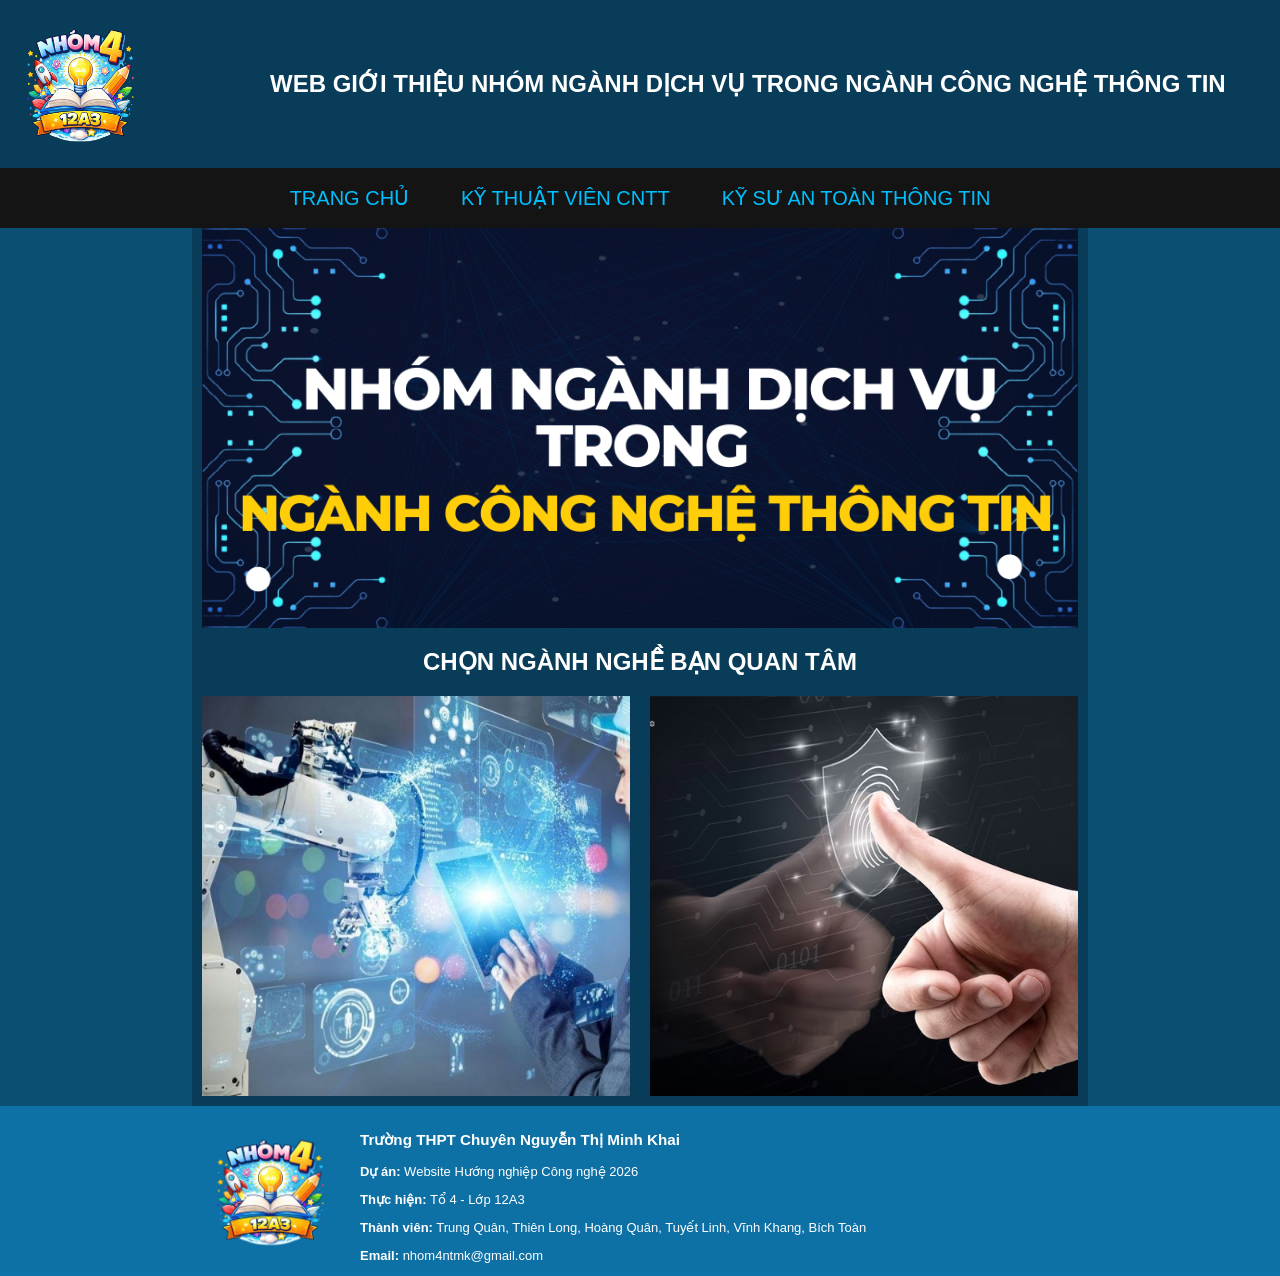
<file: index.html>
<!DOCTYPE html>
<html lang="vi">
<head>
    <meta charset="UTF-8">
    <title>Sơ đồ cấu trúc Website hướng nghiệp</title>
    <link rel = "stylesheet" href = "design.css">
</head>
<body style="background-color: rgb(11, 79, 115);">

    <header>
    <img src="img/logo.png" alt="Logo" class="header-img">
    <h2 class="header-text">WEB GIỚI THIỆU NHÓM NGÀNH DỊCH VỤ TRONG NGÀNH CÔNG NGHỆ THÔNG TIN</h1>
    </header>

    <nav>
        <a href="index.html"><button>TRANG CHỦ</button></a>
        <a href="index-cntt.html"><button>KỸ THUẬT VIÊN CNTT</button></a>
        <a href="index-attt.html"><button>KỸ SƯ AN TOÀN THÔNG TIN</button></a>
    </nav>

    <main class="main-content body-text-color">
        
        <div class="hero-banner">
            <img src="img/banner1.png" alt="1">
        </div>

        <h2>CHỌN NGÀNH NGHỀ BẠN QUAN TÂM</h2>

        <div class="career-container">
            
            <div class="career-box">
             <img src="img/topcv.jpg" alt="1">
             <div class="career-text">
             <h2>
                <a href="index-cntt.html">
                      <button>KỸ THUẬT VIÊN CÔNG NGHỆ THÔNG TIN</button>
                </a>
             </h2>

            </div>
        </div>

            <div class="career-box">
             <img src="img/topcv1.jpg" alt="2">
             <div class="career-text">
             <h2>
                 <a href="index-attt.html">
                     <button>KỸ SƯ AN TOÀN THÔNG TIN</button>
                 </a>
             </h2>

            </div>

        </div>
    </main>

    <footer>
        <div class="footer-box">
            <div class="footer-logo"><img src="img/logo.png" alt="Logo" class="header-img"></div>
            <div class="footer-text">
                 <h3>Trường THPT Chuyên Nguyễn Thị Minh Khai</h3>
                <p><strong>Dự án:</strong> Website Hướng nghiệp Công nghệ 2026</p>
                <p><strong>Thực hiện:</strong> Tổ 4 - Lớp 12A3</p>
                <p><strong>Thành viên:</strong> Trung Quân, Thiên Long, Hoàng Quân, Tuyết Linh, Vĩnh Khang, Bích Toàn</p>
                <p><strong>Email:</strong> nhom4ntmk@gmail.com</p>
            </div>
            <div class="footer-img">

            </div>
        </div>
    </footer>
</body>
</html>
</file>
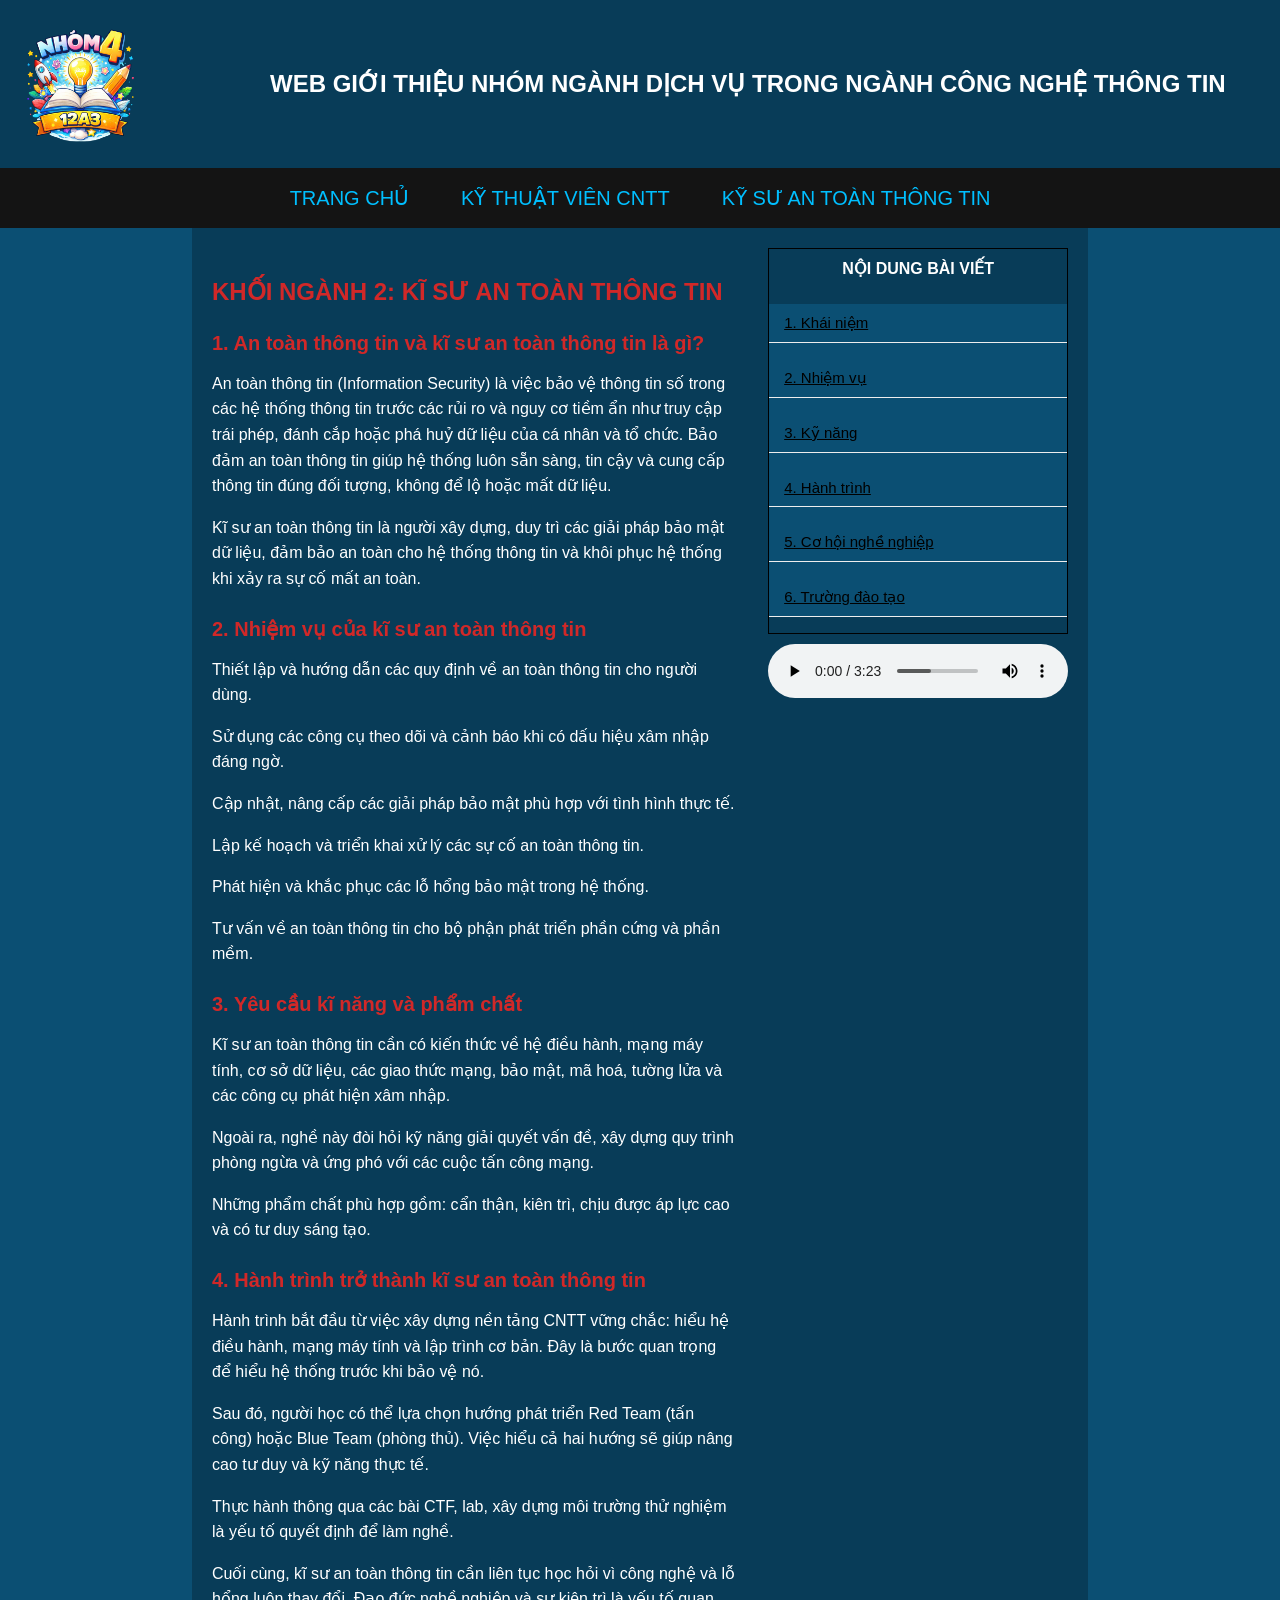
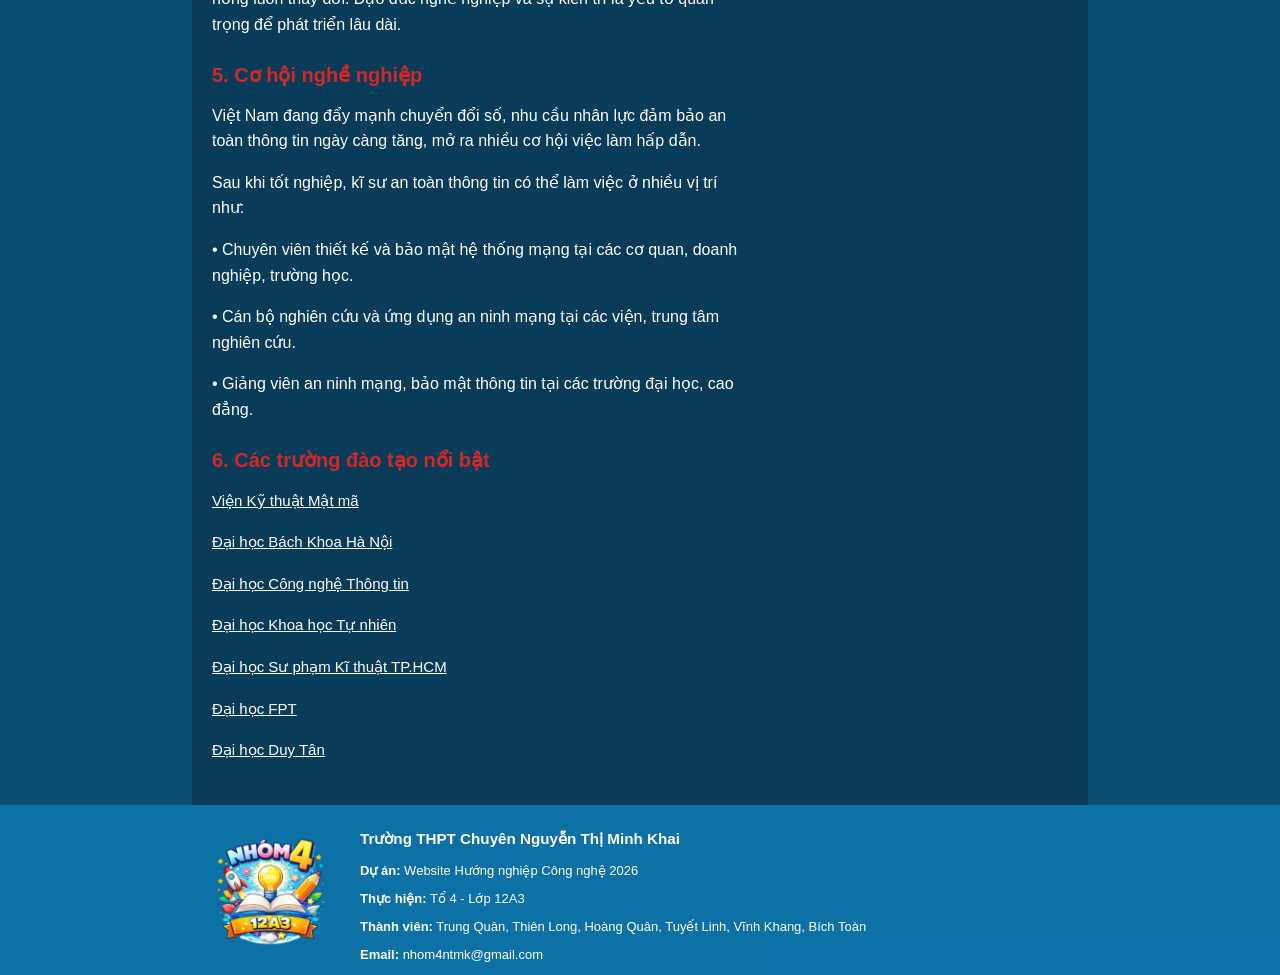
<file: index-attt.html>
<!DOCTYPE html>
<html lang="vi">
<head>
    <meta charset="UTF-8">
    <title>Kỹ sư An toàn Thông tin</title>
    <link rel="stylesheet" href="design.css">
</head>
<body style="background-color: rgb(11, 79, 115);">

<header>
    <img src="img/logo.png" alt="Logo" class="header-img">
    <h2 class="header-text">WEB GIỚI THIỆU NHÓM NGÀNH DỊCH VỤ TRONG NGÀNH CÔNG NGHỆ THÔNG TIN</h2>
</header>

<nav>
    <a href="index.html"><button>TRANG CHỦ</button></a>
    <a href="index-cntt.html"><button>KỸ THUẬT VIÊN CNTT</button></a>
    <a href="index-attt.html"><button>KỸ SƯ AN TOÀN THÔNG TIN</button></a>
</nav>

<main class="main-content body-text-color">
    <div class="body-container">
        <div class="body-main-content">

            <h2>KHỐI NGÀNH 2: KĨ SƯ AN TOÀN THÔNG TIN</h2>

            <h3 id="dinh-nghia">1. An toàn thông tin và kĩ sư an toàn thông tin là gì?</h3>
            <p>
                An toàn thông tin (Information Security) là việc bảo vệ thông tin số trong các hệ thống thông tin trước
                các rủi ro và nguy cơ tiềm ẩn như truy cập trái phép, đánh cắp hoặc phá huỷ dữ liệu của cá nhân và tổ chức.
                Bảo đảm an toàn thông tin giúp hệ thống luôn sẵn sàng, tin cậy và cung cấp thông tin đúng đối tượng,
                không để lộ hoặc mất dữ liệu.
            </p>
            <p>
                Kĩ sư an toàn thông tin là người xây dựng, duy trì các giải pháp bảo mật dữ liệu, đảm bảo an toàn cho hệ
                thống thông tin và khôi phục hệ thống khi xảy ra sự cố mất an toàn.
            </p>

            <h3 id="nhiem-vu">2. Nhiệm vụ của kĩ sư an toàn thông tin</h3>
            <p>Thiết lập và hướng dẫn các quy định về an toàn thông tin cho người dùng.</p>
            <p>Sử dụng các công cụ theo dõi và cảnh báo khi có dấu hiệu xâm nhập đáng ngờ.</p>
            <p>Cập nhật, nâng cấp các giải pháp bảo mật phù hợp với tình hình thực tế.</p>
            <p>Lập kế hoạch và triển khai xử lý các sự cố an toàn thông tin.</p>
            <p>Phát hiện và khắc phục các lỗ hổng bảo mật trong hệ thống.</p>
            <p>Tư vấn về an toàn thông tin cho bộ phận phát triển phần cứng và phần mềm.</p>

            <h3 id="ky-nang">3. Yêu cầu kĩ năng và phẩm chất</h3>
            <p>
                Kĩ sư an toàn thông tin cần có kiến thức về hệ điều hành, mạng máy tính, cơ sở dữ liệu, các giao thức mạng,
                bảo mật, mã hoá, tường lửa và các công cụ phát hiện xâm nhập.
            </p>
            <p>
                Ngoài ra, nghề này đòi hỏi kỹ năng giải quyết vấn đề, xây dựng quy trình phòng ngừa và ứng phó với các cuộc
                tấn công mạng.
            </p>
            <p>
                Những phẩm chất phù hợp gồm: cẩn thận, kiên trì, chịu được áp lực cao và có tư duy sáng tạo.
            </p>

            <h3 id="hanh-trinh">4. Hành trình trở thành kĩ sư an toàn thông tin</h3>
            <p>
                Hành trình bắt đầu từ việc xây dựng nền tảng CNTT vững chắc: hiểu hệ điều hành, mạng máy tính và lập trình cơ bản.
                Đây là bước quan trọng để hiểu hệ thống trước khi bảo vệ nó.
            </p>
            <p>
                Sau đó, người học có thể lựa chọn hướng phát triển Red Team (tấn công) hoặc Blue Team (phòng thủ).
                Việc hiểu cả hai hướng sẽ giúp nâng cao tư duy và kỹ năng thực tế.
            </p>
            <p>
                Thực hành thông qua các bài CTF, lab, xây dựng môi trường thử nghiệm là yếu tố quyết định để làm nghề.
            </p>
            <p>
                Cuối cùng, kĩ sư an toàn thông tin cần liên tục học hỏi vì công nghệ và lỗ hổng luôn thay đổi.
                Đạo đức nghề nghiệp và sự kiên trì là yếu tố quan trọng để phát triển lâu dài.
            </p>

            <h3 id="co-hoi">5. Cơ hội nghề nghiệp</h3>
            <p>
                Việt Nam đang đẩy mạnh chuyển đổi số, nhu cầu nhân lực đảm bảo an toàn thông tin ngày càng tăng,
                mở ra nhiều cơ hội việc làm hấp dẫn.
            </p>
            <p>Sau khi tốt nghiệp, kĩ sư an toàn thông tin có thể làm việc ở nhiều vị trí như:</p>
            <p>• Chuyên viên thiết kế và bảo mật hệ thống mạng tại các cơ quan, doanh nghiệp, trường học.</p>
            <p>• Cán bộ nghiên cứu và ứng dụng an ninh mạng tại các viện, trung tâm nghiên cứu.</p>
            <p>• Giảng viên an ninh mạng, bảo mật thông tin tại các trường đại học, cao đẳng.</p>

            <h3 id="truong">6. Các trường đào tạo nổi bật</h3>
            <p><a href="https://actvn.edu.vn/">Viện Kỹ thuật Mật mã</a></p>
            <p><a href="https://hust.edu.vn/" >Đại học Bách Khoa Hà Nội</a></p>
            <p><a href="https://www.uit.edu.vn/">Đại học Công nghệ Thông tin</a></p>
            <p><a href="https://hus.vnu.edu.vn/"> Đại học Khoa học Tự nhiên</a></p>
            <p><a href="https://hcmute.edu.vn/"> Đại học Sư phạm Kĩ thuật TP.HCM</a></p>
            <p><a href="https://daihoc.fpt.edu.vn/"> Đại học FPT</a></p>
            <p><a href="https://duytan.edu.vn/"> Đại học Duy Tân</a></p>

        </div>

        <div class="body-sidebar">
            <div class="sidebar-box">
                <div class="box-header">NỘI DUNG BÀI VIẾT</div>
                <div class="box-menu">
                    <p><a href="#dinh-nghia">1. Khái niệm</a></p>
                    <p><a href="#nhiem-vu">2. Nhiệm vụ</a></p>
                    <p><a href="#ky-nang">3. Kỹ năng</a></p>
                    <p><a href="#hanh-trinh">4. Hành trình</a></p>
                    <p><a href="#co-hoi">5. Cơ hội nghề nghiệp</a></p>
                    <p><a href="#truong">6. Trường đào tạo</a></p>
                </div>
            </div>

            <div class="sidebar-audio">
                <audio controls>
                    <source src="audio/attt.mp3">
                </audio>
            </div>
        </div>
    </div>
</main>

<footer>
    <div class="footer-box">
        <div class="footer-logo">
            <img src="img/logo.png" alt="Logo" class="header-img">
        </div>
        <div class="footer-text">
            <h3>Trường THPT Chuyên Nguyễn Thị Minh Khai</h3>
            <p><strong>Dự án:</strong> Website Hướng nghiệp Công nghệ 2026</p>
            <p><strong>Thực hiện:</strong> Tổ 4 - Lớp 12A3</p>
            <p><strong>Thành viên:</strong> Trung Quân, Thiên Long, Hoàng Quân, Tuyết Linh, Vĩnh Khang, Bích Toàn</p>
            <p><strong>Email:</strong> nhom4ntmk@gmail.com</p>
        </div>
    </div>
</footer>

</body>
</html>
</file>
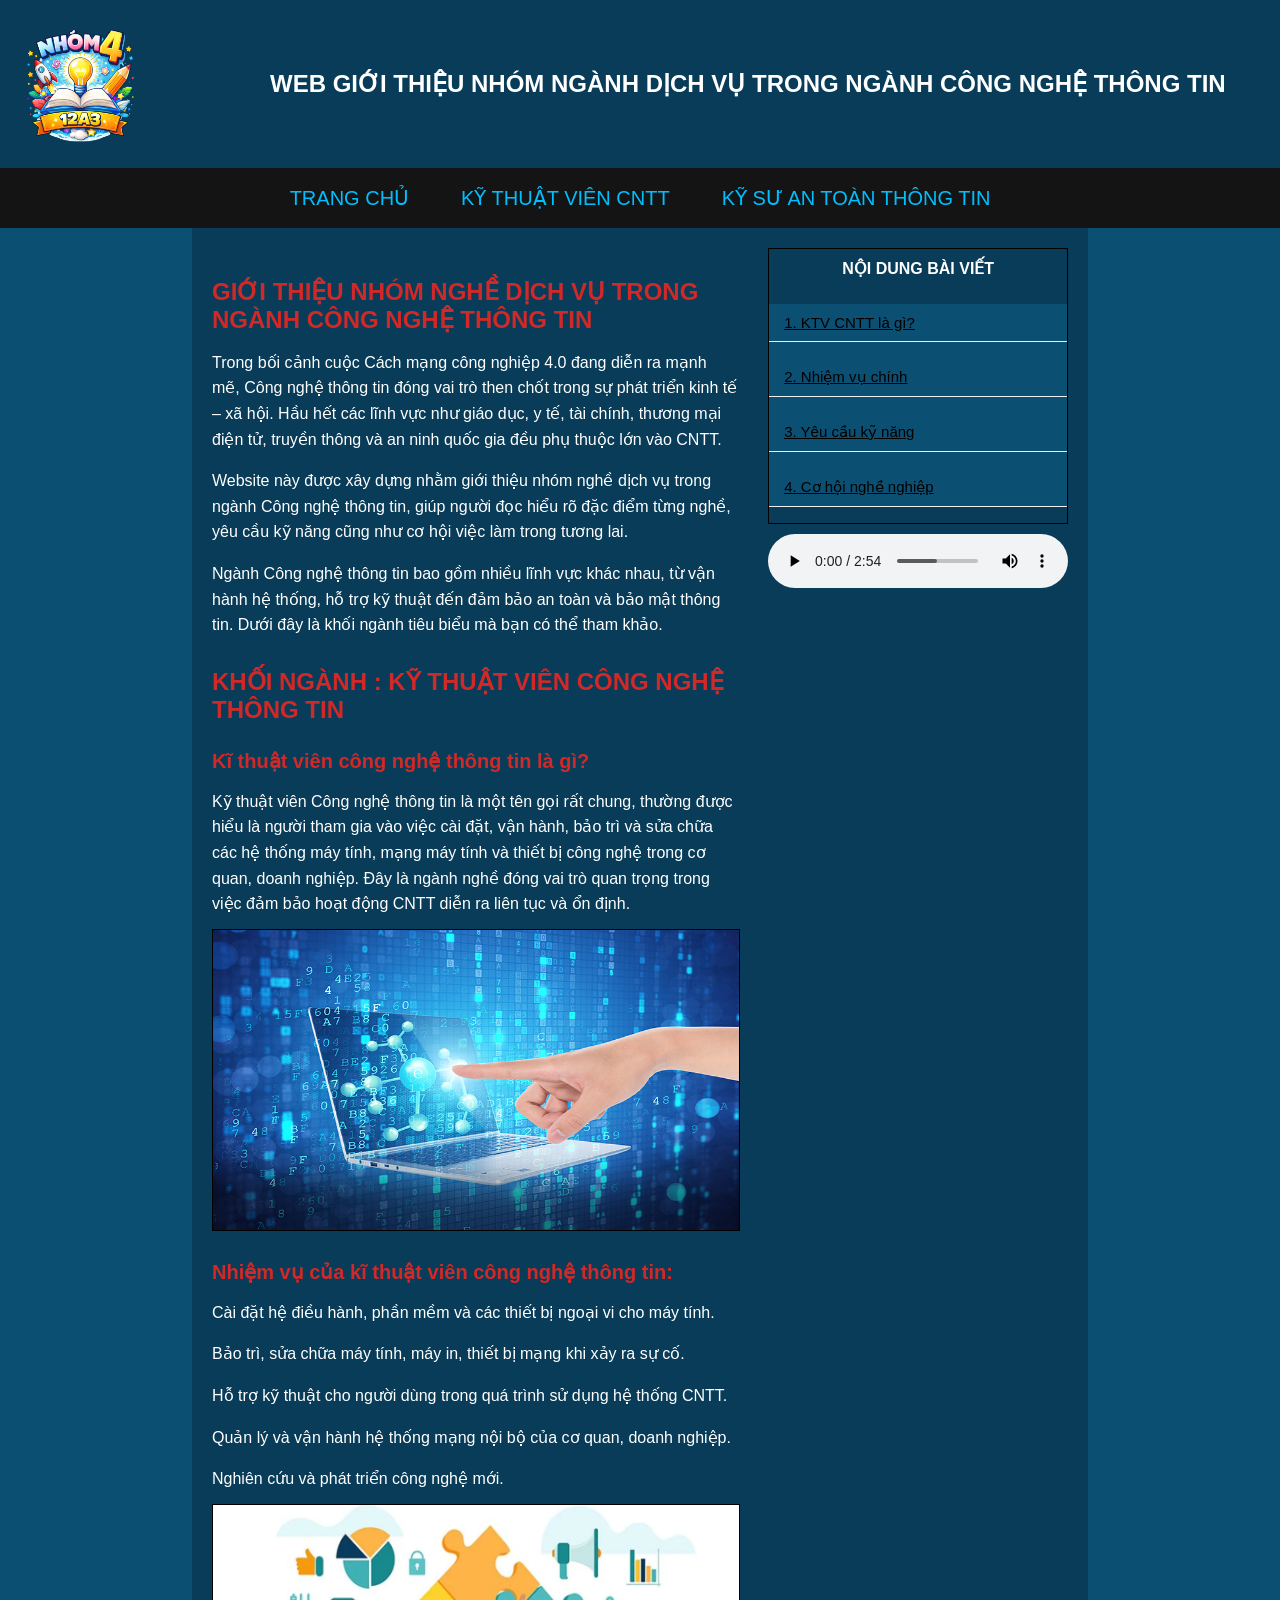
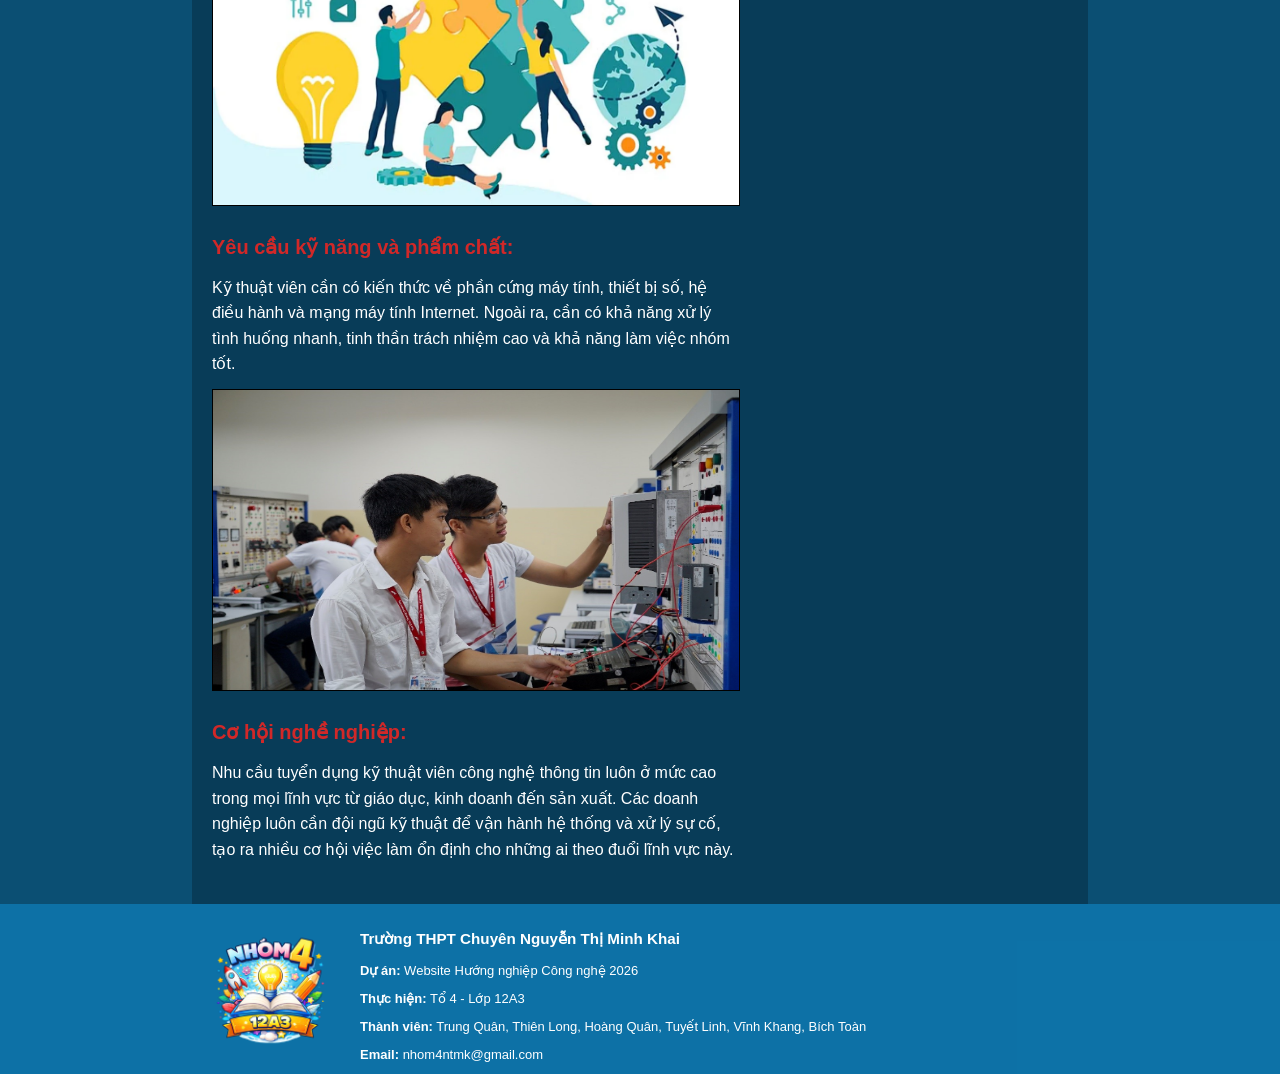
<file: index-cntt.html>
<!DOCTYPE html>
<html lang="vi">
<head>
    <meta charset="UTF-8">
    <title>Sơ đồ cấu trúc Website hướng nghiệp</title>
    <link rel = "stylesheet" href = "design.css">
</head>
<body style="background-color: rgb(11, 79, 115);">

    <header>
    <img src="img/logo.png" alt="Logo" class="header-img">
    <h2 class="header-text">WEB GIỚI THIỆU NHÓM NGÀNH DỊCH VỤ TRONG NGÀNH CÔNG NGHỆ THÔNG TIN</h1>
    </header>
<nav>
    <a href="index.html"><button>TRANG CHỦ</button></a>
    <a href="index-cntt.html"><button>KỸ THUẬT VIÊN CNTT</button></a>
    <a href="index-attt.html"><button>KỸ SƯ AN TOÀN THÔNG TIN</button></a>
</nav>
    <main class="main-content body-text-color">
        <div class="body-container">
            <div class="body-main-content">
    <h2>GIỚI THIỆU NHÓM NGHỀ DỊCH VỤ TRONG NGÀNH CÔNG NGHỆ THÔNG TIN</h2>
    <p>Trong bối cảnh cuộc Cách mạng công nghiệp 4.0 đang diễn ra mạnh mẽ, Công nghệ thông tin đóng vai trò then chốt trong sự phát triển kinh tế – xã hội. Hầu hết các lĩnh vực như giáo dục, y tế, tài chính, thương mại điện tử, truyền thông và an ninh quốc gia đều phụ thuộc lớn vào CNTT.</p>
    <p>Website này được xây dựng nhằm giới thiệu nhóm nghề dịch vụ trong ngành Công nghệ thông tin, giúp người đọc hiểu rõ đặc điểm từng nghề, yêu cầu kỹ năng cũng như cơ hội việc làm trong tương lai.</p>
    <p>Ngành Công nghệ thông tin bao gồm nhiều lĩnh vực khác nhau, từ vận hành hệ thống, hỗ trợ kỹ thuật đến đảm bảo an toàn và bảo mật thông tin. Dưới đây là khối ngành tiêu biểu mà bạn có thể tham khảo.</p>

    <h2>KHỐI NGÀNH : KỸ THUẬT VIÊN CÔNG NGHỆ THÔNG TIN</h2>
    
    <h3 id="dinh-nghia">Kĩ thuật viên công nghệ thông tin là gì?</h3>
    <p>Kỹ thuật viên Công nghệ thông tin là một tên gọi rất chung, thường được hiểu là người tham gia vào việc cài đặt, vận hành, bảo trì và sửa chữa các hệ thống máy tính, mạng máy tính và thiết bị công nghệ trong cơ quan, doanh nghiệp. Đây là ngành nghề đóng vai trò quan trọng trong việc đảm bảo hoạt động CNTT diễn ra liên tục và ổn định.</p>
    <img src="img/img1.jfif">
    <h3 id="nhiem-vu">Nhiệm vụ của kĩ thuật viên công nghệ thông tin:</h3>
 
    <p>Cài đặt hệ điều hành, phần mềm và các thiết bị ngoại vi cho máy tính.</p>
    <p>Bảo trì, sửa chữa máy tính, máy in, thiết bị mạng khi xảy ra sự cố.</p>
    <p>Hỗ trợ kỹ thuật cho người dùng trong quá trình sử dụng hệ thống CNTT.</p>
    <p>Quản lý và vận hành hệ thống mạng nội bộ của cơ quan, doanh nghiệp.</p>
    <p>Nghiên cứu và phát triển công nghệ mới.</p>
    <img src="img/img2.webp">

    <h3 id="ky-nang">Yêu cầu kỹ năng và phẩm chất:</h3>
    <p>Kỹ thuật viên cần có kiến thức về phần cứng máy tính, thiết bị số, hệ điều hành và mạng máy tính Internet. Ngoài ra, cần có khả năng xử lý tình huống nhanh, tinh thần trách nhiệm cao và khả năng làm việc nhóm tốt.</p>
    <img src="img/img3.jfif">
    <h3 id="co-hoi">Cơ hội nghề nghiệp:</h3>
    <p>Nhu cầu tuyển dụng kỹ thuật viên công nghệ thông tin luôn ở mức cao trong mọi lĩnh vực từ giáo dục, kinh doanh đến sản xuất. Các doanh nghiệp luôn cần đội ngũ kỹ thuật để vận hành hệ thống và xử lý sự cố, tạo ra nhiều cơ hội việc làm ổn định cho những ai theo đuổi lĩnh vực này.</p>

            </div>

            <div class="body-sidebar">
<div class="sidebar-box">
    <div class="box-header">NỘI DUNG BÀI VIẾT</div>
    <div class="box-menu">
        <p><a href="#dinh-nghia">1. KTV CNTT là gì?</a></li>
        <p><a href="#nhiem-vu">2. Nhiệm vụ chính</a></li>
        <p><a href="#ky-nang">3. Yêu cầu kỹ năng</a></li>
        <p><a href="#co-hoi">4. Cơ hội nghề nghiệp</a></li>
    </div>
</div>
<div class="sidebar-audio">
<audio controls>
        <source src="audio/tts.mp3">
    </audio>
 </div>   
            </div>
        </div>
    </main>

    <footer>
        <div class="footer-box">
            <div class="footer-logo"><img src="img/logo.png" alt="Logo" class="header-img"></div>
            <div class="footer-text">
                 <h3>Trường THPT Chuyên Nguyễn Thị Minh Khai</h3>
                <p><strong>Dự án:</strong> Website Hướng nghiệp Công nghệ 2026</p>
                <p><strong>Thực hiện:</strong> Tổ 4 - Lớp 12A3</p>
                <p><strong>Thành viên:</strong> Trung Quân, Thiên Long, Hoàng Quân, Tuyết Linh, Vĩnh Khang, Bích Toàn</p>
                <p><strong>Email:</strong> nhom4ntmk@gmail.com</p>
            </div>
            <div class="footer-img">

            </div>
        </div>
    </footer>
</body>
</html>
</file>
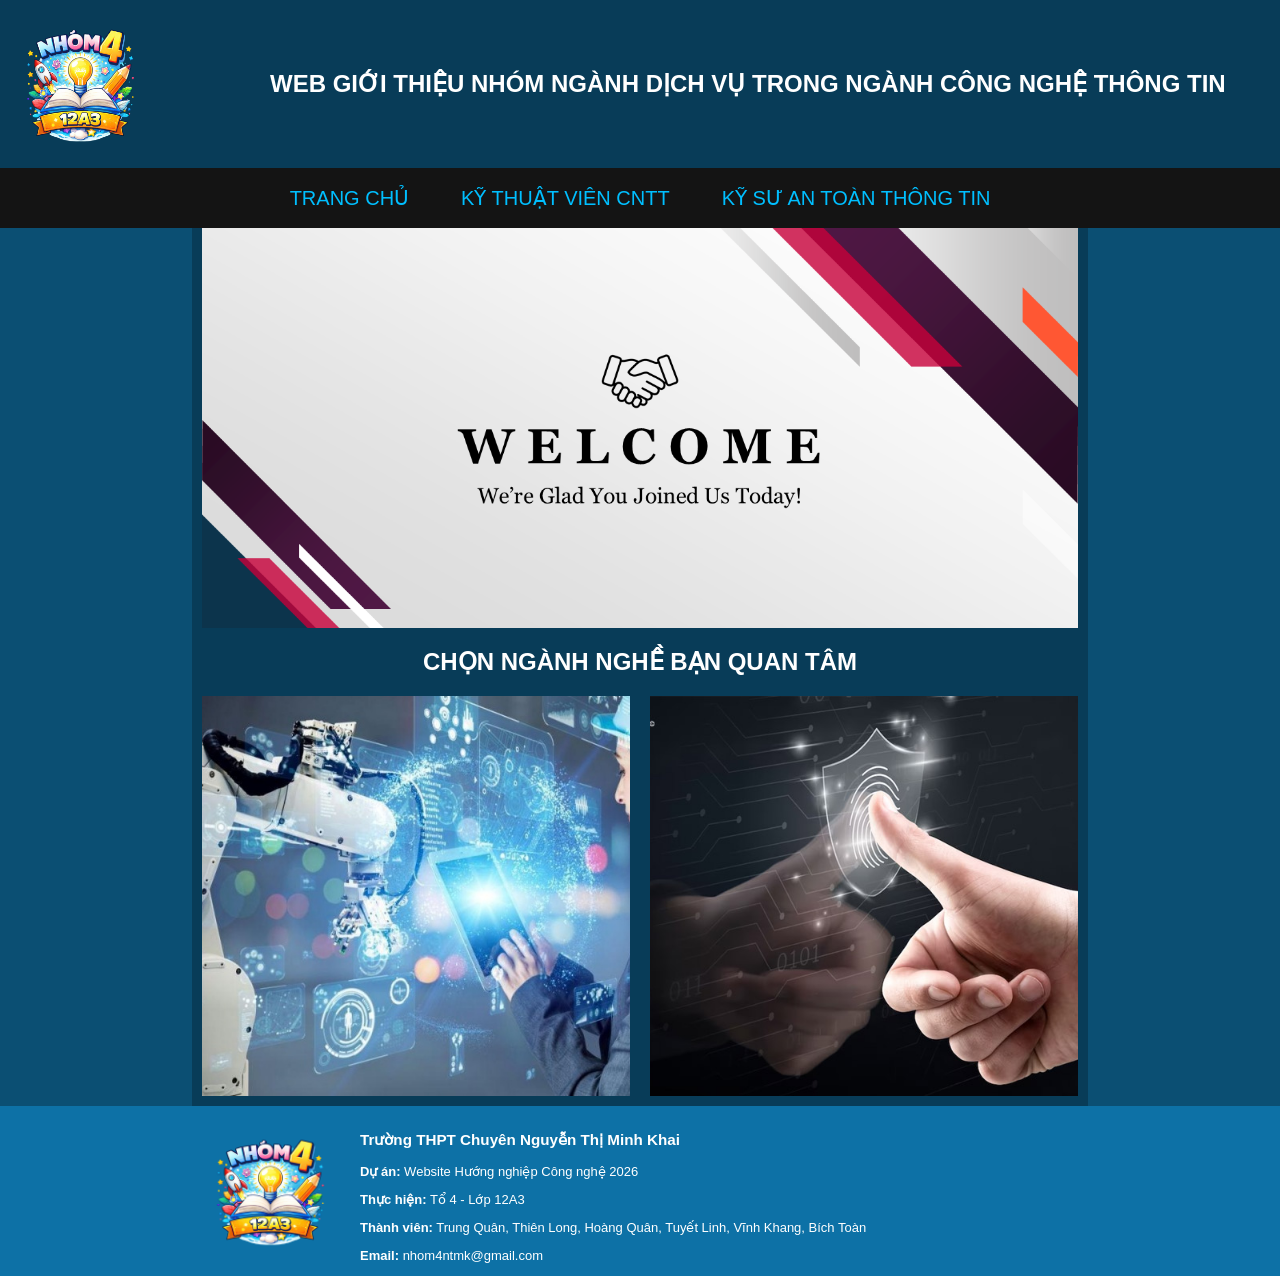
<file: trungquan.html>
<!DOCTYPE html>
<html lang="vi">
<head>
    <meta charset="UTF-8">
    <title>Sơ đồ cấu trúc Website hướng nghiệp</title>
    <link rel = "stylesheet" href = "filecss.css">
</head>
<body style="background-color: rgb(11, 79, 115);">

    <header>
    <img src="logo.png" alt="Logo" class="header-img">
    <h2 class="header-text">WEB GIỚI THIỆU NHÓM NGÀNH DỊCH VỤ TRONG NGÀNH CÔNG NGHỆ THÔNG TIN</h1>
    </header>

    <nav>
        <a href="#"><button>TRANG CHỦ</button></a>
        <a href="#"><button>KỸ THUẬT VIÊN CNTT</button></a>
        <a href="#"><button>KỸ SƯ AN TOÀN THÔNG TIN</button></a>
    </nav>

    <main class="main-content body-text-color">
        
        <div class="hero-banner">
            <img src="welcome.png" alt="1">
        </div>

        <h2>CHỌN NGÀNH NGHỀ BẠN QUAN TÂM</h2>

        <div class="career-container">
            
            <div class="career-box">
             <img src="topcv.jpg" alt="1">
             <div class="career-text">
             <h2>
                <a href="#">
                      <button>KỸ THUẬT VIÊN CÔNG NGHỆ THÔNG TIN</button>
                </a>
             </h2>

            </div>
        </div>

            <div class="career-box">
             <img src="topcv1.jpg" alt="2">
             <div class="career-text">
             <h2>
                 <a href="#">
                     <button>KỸ SƯ AN TOÀN THÔNG TIN</button>
                 </a>
             </h2>

            </div>

        </div>
    </main>

    <footer>
        <div class="footer-box">
            <div class="footer-logo"><img src="logo.png" alt="Logo" class="header-img"></div>
            <div class="footer-text">
                 <h3>Trường THPT Chuyên Nguyễn Thị Minh Khai</h3>
                <p><strong>Dự án:</strong> Website Hướng nghiệp Công nghệ 2026</p>
                <p><strong>Thực hiện:</strong> Tổ 4 - Lớp 12A3</p>
                <p><strong>Thành viên:</strong> Trung Quân, Thiên Long, Hoàng Quân, Tuyết Linh, Vĩnh Khang, Bích Toàn</p>
                <p><strong>Email:</strong> nhom4ntmk@gmail.com</p>
            </div>
            <div class="footer-img">

            </div>
        </div>
    </footer>
</body>
</html>
</file>
<file: design.css>
header {
    background-color: rgb(8, 60, 88);
    color: white;
    padding: 20px;
    display: flex;
    text-align: left;
}
.body-text-color{
  color:white;
}
.header-text{
    text-align: left;
    padding: 30px;
}
.header-img {
    width: 120px;
    margin-right: 100px; 
}
.img{
  object-fit:contain;
}
body {
    font-family: Arial, sans-serif;
    margin: 0;
    text-align: center;
}

nav {
    background-color: #141414;
    padding: 10px;
    display: flex;  
    justify-content: center;
    gap: 20px;          
}
nav a {
    color: white;
    text-decoration: none;
}

.hero-banner {
    background-color: #e0e0e0;
    height: 400px;
    display: flex;
    align-items: center;
    justify-content: center;
    margin-bottom: 20px;
    margin-left: 10px;
    margin-right: 10px;

}
.hero-banner img {
    width: 100%;
    height: 100%;
    object-fit: cover;

}
button {
  padding: 8px 16px;
  font-size: 20px;
  color: deepskyblue;
  background-color:transparent;
  border: none;
  border-radius: 4px;
  cursor: pointer;
}

button:hover {
  background-color: darkblue;
}

.main-content {
    width: 70%;
    margin: 0 auto;
    display: block;
    background-color:rgb(8, 60, 88) ;
    padding-bottom: 10px;
}

.career-container {
    display: flex;        
    gap: 20px;
    margin-top: 20px;
    margin-left: 10px;
    margin-right: 10px;
}

.career-box {
    flex: 1;
    height: 400px;
    position: relative;
    overflow: hidden;
}

.career-box img {
    width: 100%;
    height: 100%;
    object-fit: cover;
}
.career-text {
    position: absolute;
    bottom: 0;
    width: 100%;
    background: rgba(0,0,0,0.65);
    color: white;
    text-align: center;
    padding: 15px;

    opacity: 0;
    transition: opacity 0.4s ease;
}

.career-box:hover .career-text {
    opacity: 1;
}
.career-box1{
    height: 45px;
}


.it-tech { background-color: #d1ecf1; } 
.infosec { background-color: #f8d7da; }

footer {
    background-color: rgba(14, 122, 179, 0.808);
    color: white;
    padding: 10px;
    margin-top: 0px;
    font-size: 22px;
    display: block;
    text-align: left;
}
.footer-box{
    height: 150px;
    display: flex;
}
.footer-text{
    font-size:13px;
    text-align: left;
}
.footer-logo{
    flex: 0 0 150px;
    width: 10px;
    text-align: center;
    margin-left: 200px;
    margin-top: 15px;
}
.footer-img{
     width: 120px;
    margin-right: 50px; 

}
.body-container {
    display: flex;
    max-width: 1200px;
    margin: 0 auto;
    padding: 20px;
    font-family: 'Arial';
    text-align: left;
}
.body-main-content {
   flex: 7; 
}
.body-main-content h2  {
    font-size: 24px;
    margin-top: 30px;
    margin-bottom: 15px;
    color: rgb(209, 40, 40)
}
.body-main-content img {
    border: black solid 0.5px;
    width: 100%;
    height: 300px;
}

.body-main-content h3 {
    font-size: 20px;
    font-weight: bold;
    margin-top: 25px;
    margin-bottom: 10px;
    color: rgb(209, 40, 40)
}

.body-main-content p{
    line-height: 1.6;
    margin-bottom: 12px;
    font-size: 16px;
    text-align: left;
}
.body-main-content a {                    
    color: white;            
    font-size: 15px;
}
.body-sidebar {
    flex: 3;
    margin-left: 30px;
    position: sticky; 
    top: 50px;     
    height: fit-content;
}
.sidebar-box {
    border: 0.2px solid #000000;
    background-color: rgb(8, 60, 88);     
}
.box-header {
    background-color: rgb(8, 60, 88);
    color: white;            
    padding: 10px;            
    font-weight: bold;         
    text-align: center;      
}

.box-menu {
    padding: 0;           
    margin: 0;
    background-color:  rgb(11, 79, 115);
    color: white;
}

.box-menu p {
    border-bottom: 1px solid #eeeeee; 
}
.box-menu a {
    display: block;            
    padding: 10px 15px;        
    color: #000000;            
    font-size: 15px;
}

.box-menu a:hover {
    background-color: rgb(75, 168, 255);
    color: darkblue;         
}
.sidebar-audio {
    width: 100%; 
    margin-top: 10px;
    margin-bottom: 20px;
}
</file>
<file: filecss.css>
header {
    background-color: rgb(8, 60, 88);
    color: white;
    padding: 20px;
    display: flex;
    text-align: left;
}
.body-text-color{
  color:white;
}
.header-text{
    text-align: left;
    padding: 30px;
}
.header-img {
    width: 120px;
    margin-right: 100px; 
}
.img{
  object-fit:contain;
}
body {
    font-family: Arial, sans-serif;
    margin: 0;
    text-align: center;
}

nav {
    background-color: #141414;
    padding: 10px;
    display: flex;  
    justify-content: center;
    gap: 20px;          
}
nav a {
    color: white;
    text-decoration: none;
}

.hero-banner {
    background-color: #e0e0e0;
    height: 400px;
    display: flex;
    align-items: center;
    justify-content: center;
    margin-bottom: 20px;
    margin-left: 10px;
    margin-right: 10px;

}
.hero-banner img {
    width: 100%;
    height: 100%;
    object-fit: cover;

}
button {
  padding: 8px 16px;
  font-size: 20px;
  color: deepskyblue;
  background-color:transparent;
  border: none;
  border-radius: 4px;
  cursor: pointer;
}

button:hover {
  background-color: darkblue;
}

.main-content {
    width: 70%;
    margin: 0 auto;
    display: block;
    background-color:rgb(8, 60, 88) ;
    padding-bottom: 10px;
}

.career-container {
    display: flex;        
    gap: 20px;
    margin-top: 20px;
    margin-left: 10px;
    margin-right: 10px;
}

.career-box {
    flex: 1;
    height: 400px;
    position: relative;
    overflow: hidden;
}

.career-box img {
    width: 100%;
    height: 100%;
    object-fit: cover;
}
.career-text {
    position: absolute;
    bottom: 0;
    width: 100%;
    background: rgba(0,0,0,0.65);
    color: white;
    text-align: center;
    padding: 15px;

    opacity: 0;
    transition: opacity 0.4s ease;
}

.career-box:hover .career-text {
    opacity: 1;
}
.career-box1{
    height: 45px;
}


.it-tech { background-color: #d1ecf1; } 
.infosec { background-color: #f8d7da; }

footer {
    background-color: rgba(14, 122, 179, 0.808);
    color: white;
    padding: 10px;
    margin-top: 0px;
    font-size: 22px;
    display: block;
    text-align: left;
}
.footer-box{
    height: 150px;
    display: flex;
}
.footer-text{
    font-size:13px;
    text-align: left;
}
.footer-logo{
    flex: 0 0 150px;
    width: 10px;
    text-align: center;
    margin-left: 200px;
    margin-top: 15px;
}
.footer-img{
     width: 120px;
    margin-right: 50px; 

}
</file>
